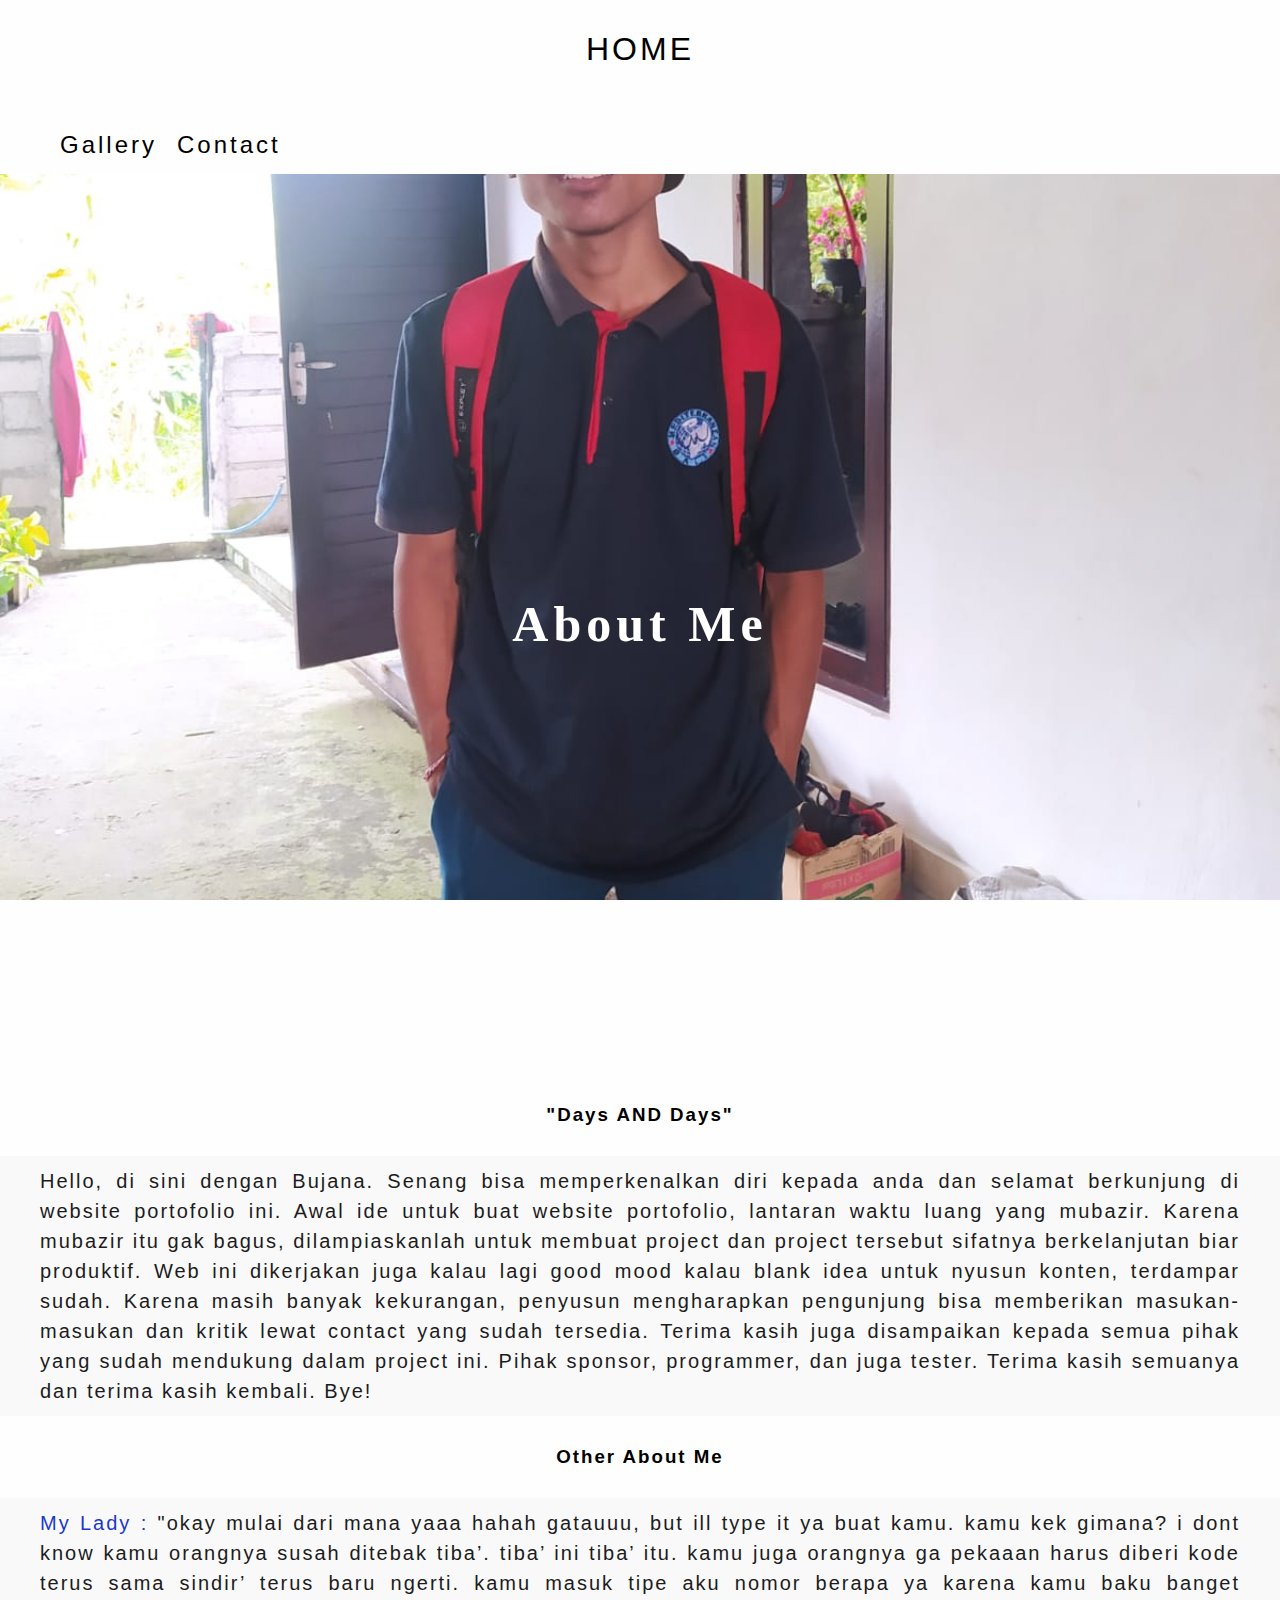
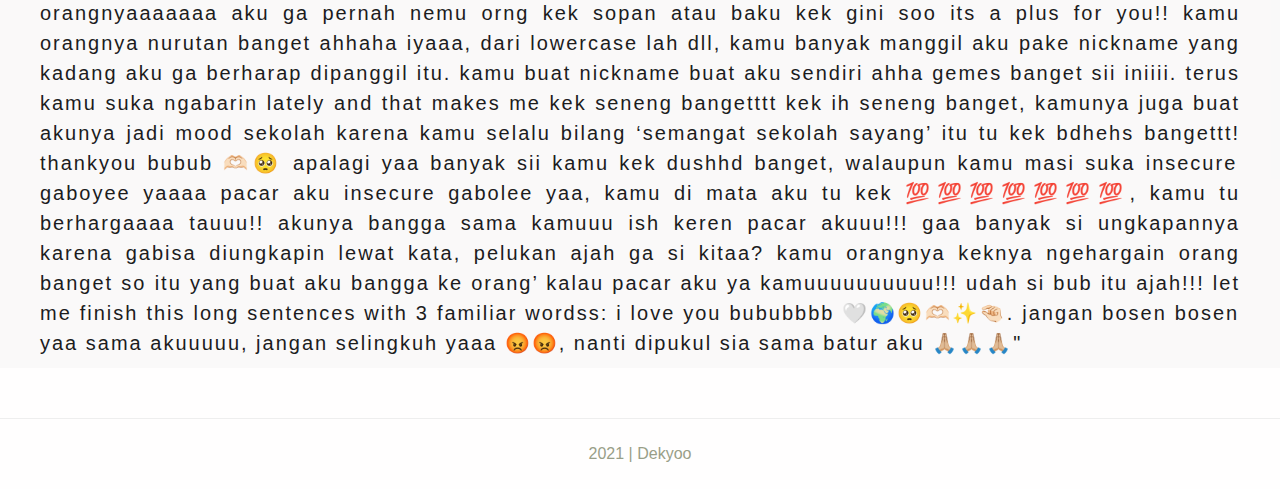
<file: about.html>
<!DOCTYPE html>
<html>
<head>
	<title>AboutMe</title>
	<link rel="shortcut icon" href="img/fav.ico" type="image/x-icon">
	<link rel="icon" href="img/fav.ico" type="image/x-icon">
	<link rel="stylesheet" type="text/css" href="css/about.css">
</head>
<body>
	<div class="head">
		<h1><a href ="index.html">HOME</a></h1>
	</div>
	<div class="lis">
		<ul>
			<li><a href="galeri.html">Gallery</a></li>
			<li><a href="contact.html">Contact</a></li>
		</ul>
	</div>
	<div class="box">
		<h2>About Me</h2>
	</div>
	<div class="bottom">
		<h3>"Days AND Days"</h3>
		<div class="me">
			
			<p>Hello, di sini dengan Bujana. Senang bisa memperkenalkan diri kepada anda dan selamat berkunjung di website portofolio ini. Awal ide untuk buat website portofolio, lantaran waktu luang yang mubazir. Karena mubazir itu gak bagus, dilampiaskanlah untuk membuat project dan project tersebut sifatnya berkelanjutan biar produktif. Web ini dikerjakan juga kalau lagi good mood kalau blank idea untuk nyusun konten, terdampar sudah. Karena masih banyak kekurangan, penyusun mengharapkan pengunjung bisa memberikan masukan-masukan dan kritik lewat contact yang sudah tersedia. Terima kasih juga disampaikan kepada semua pihak yang sudah mendukung dalam project ini. Pihak sponsor, programmer, dan juga tester. Terima kasih semuanya dan terima kasih kembali. Bye!</p>
		</div>
		<h3>Other About Me</h3>
		<div class="me">
			
			<p><span>My Lady :</span> "okay mulai dari mana yaaa hahah gatauuu, but ill type it ya buat kamu. kamu kek gimana? i dont know kamu orangnya susah ditebak tiba’. tiba’ ini tiba’ itu. kamu juga orangnya ga pekaaan harus diberi kode terus sama sindir’ terus baru ngerti. kamu masuk tipe aku nomor berapa ya karena kamu baku banget orangnyaaaaaaa aku ga pernah nemu orng kek sopan atau baku kek gini soo its a plus for you!! kamu orangnya nurutan banget ahhaha iyaaa, dari lowercase lah dll, kamu banyak manggil aku pake nickname yang kadang aku ga berharap dipanggil itu. kamu buat nickname buat aku sendiri ahha gemes banget sii iniiii. terus kamu suka ngabarin lately and that makes me kek seneng bangetttt kek ih seneng banget, kamunya juga buat akunya jadi mood sekolah karena kamu selalu bilang ‘semangat sekolah sayang’ itu tu kek bdhehs bangettt! thankyou bubub 🫶🏻🥺 apalagi yaa banyak sii kamu kek dushhd banget, walaupun kamu masi suka insecure gaboyee yaaaa pacar aku insecure gabolee yaa, kamu di mata aku tu kek 💯💯💯💯💯💯💯, kamu tu berhargaaaa tauuu!! akunya bangga sama kamuuu ish keren pacar akuuu!!! gaa banyak si ungkapannya karena gabisa diungkapin lewat kata, pelukan ajah ga si kitaa? kamu orangnya keknya ngehargain orang banget so itu yang buat aku bangga ke orang’ kalau pacar aku ya kamuuuuuuuuuu!!! udah si bub itu ajah!!! let me finish this long sentences with 3 familiar wordss: i love you bububbbb 🤍🌍🥺🫶🏻✨🤏🏻. jangan bosen bosen yaa sama akuuuuu, jangan selingkuh yaaa 😡😡, nanti dipukul sia sama batur aku 🙏🏼🙏🏼🙏🏼"</p>
		</div>
	</div>
	<footer>
		<div class="foot">
			<p>2021 | Dekyoo</p>
		</div>
	</footer>
</body>
</html>
</file>
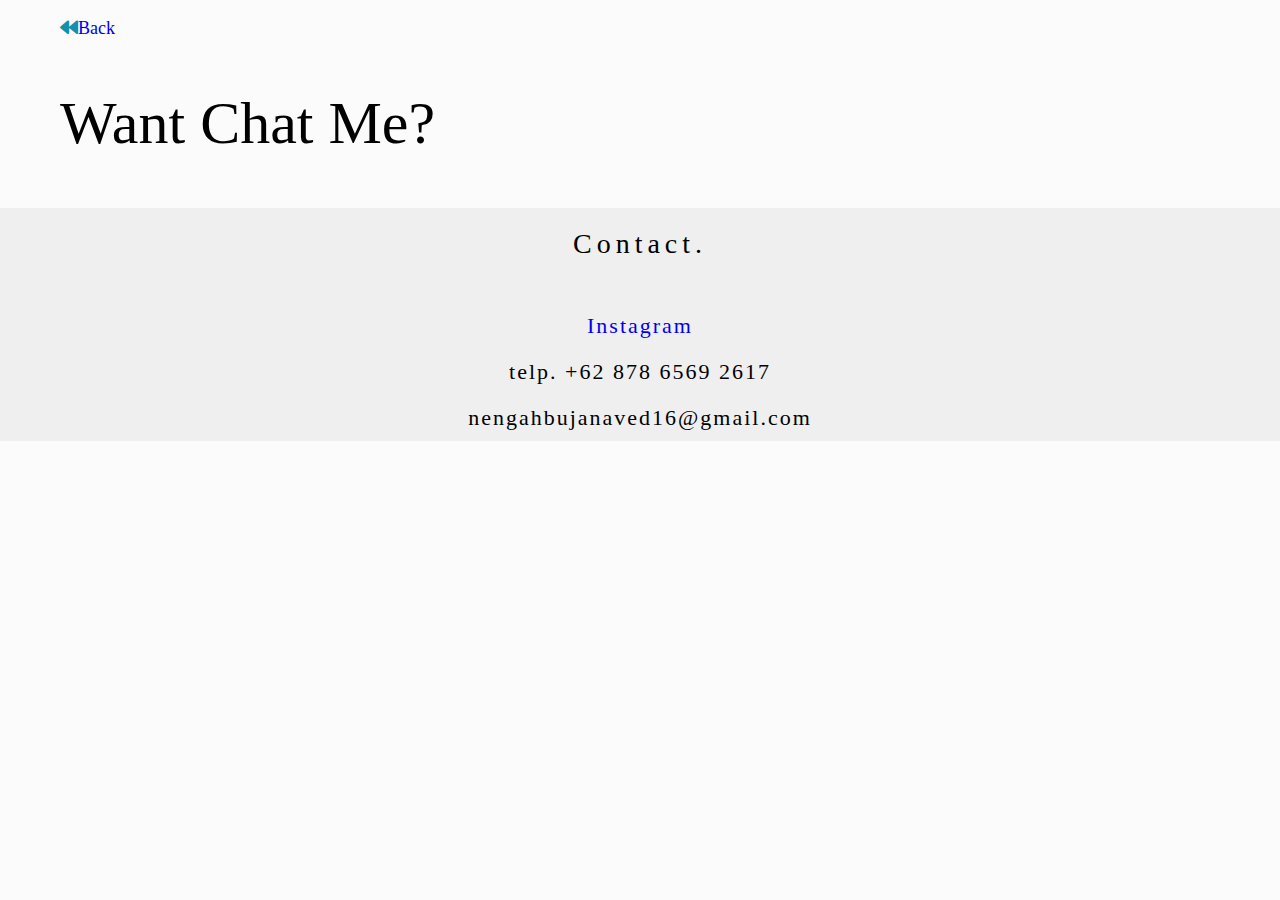
<file: contact.html>
<!DOCTYPE html>
<html>
<head>
	<meta charset="utf-8">
	<meta name="viewport" content="width=device-width, initial-scale=1.0">
	<title>Contact Me!</title>
	<link rel="stylesheet" href="https://maxcdn.bootstrapcdn.com/font-awesome/4.5.0/css/font-awesome.min.css">
	<link rel="stylesheet" href="https://cdnjs.cloudflare.com/ajax/libs/font-awesome/5.13.0/css/all.min.css">
	<link rel="shortcut icon" href="img/fav.ico" type="image/x-icon">
	<link rel="icon" href="img/fav.ico" type="image/x-icon">
	<link rel="stylesheet" type="text/css" href="css/contact.css">
</head>
<body>
	<div class="back">
		<a href="index.html"><p><span class="fas fa-backward" style="color: #1290ac;"></span>Back</p></a>
		<h2>Want Chat Me?</h2>
	</div>
	<div class="border">
		<div class="space">
			<h2> Contact. </h2>
			<h3><a href="https://www.instagram.com/bujana.ngh/">Instagram</a></h3>
			<h3>telp. +62 878 6569 2617</h3>
			<h3>nengahbujanaved16@gmail.com</h3>
		</div>
	</div>
<script src="https://apps.elfsight.com/p/platform.js" defer></script>
<div class="elfsight-app-293d6c51-e8be-47d7-80cb-261d574364d7"></div>
</body>
</html>
</file>
<file: css/about.css>
body {
	margin: 0;
	padding: 0;
	background-color: #fdfcfc33;
	font-family: Arial;
}
a {
	text-decoration: none;
	color: #000;
	padding: 5px;
	letter-spacing: 3px;
}
a:hover {
	background: rgba(34,56,23,0.2);
}

li {
	list-style: none;
}
.head {
	margin: 5px;
	padding: 5px;
}
.head h1 {
	text-align: center;
	color: #190ace;
	font-weight: 100;
}
.lis {
	padding: 10px;
	margin-top: 5px;
}
.lis li {
	font-size: 24px;
	float: left;
	padding: 5px;
	margin-bottom: 10px;
}
.box {
	height: 100vh;
	width: 100%;
	background-image: url(../img/dit.jpg);
	background-size: cover;
	background-position: center;
	background-attachment: fixed;
	display: table;
}

h2{
	letter-spacing: 5px;
    font-family: arial black;
    font-size: 50px;
    color: white;
    margin: 0px;
    text-align: center;
    display: table-cell;
    vertical-align: middle;
}

.bottom {
	margin: 0;
	padding: 0;
}
.bottom h3 {
	letter-spacing: 2px;
	text-align: center;  
	margin-top: 30px;
}
.bottom h4 {
	text-align: center;
	margin-top: 5px;
	letter-spacing: 2px;
}
.me {
	width: 100%;
	margin-top: 30px;
	color: #1c1c1d;
	background: #f1f1f161;
	letter-spacing: 2px;
	line-height: 30px;
}
.me h3 {
	padding: 10px;
	font-size: 24px;
	text-align: center;
}
.me p {
	margin: 0 30px;
	text-align: justify;
	padding: 10px;
	font-size: 20px;
}
.me span {
	color: #1a38cc;
}
.foot {
	border-top: 1px solid #eee;
	margin-top: 50px;
}
.foot p {
	text-align: center;
	padding: 10px;
	color: #999e88;
}
</file>
<file: css/contact.css>
body {
	background-color: #fbfbfb;
	padding: 0;
	margin: 0;
	font-family: roboto;
}

a {
	text-decoration: none;
}
li {
	list-style: none;
}

.back {
	width: 100%;
}
.back p,span {
	margin-left: 30px;
	font-size: 18px;
}
.back h2 {
	margin-left: 60px;
	font-size: 60px;
	font-weight: 360;
}
.image {
	margin-top: 20px;
	margin-left: 5px;
	color: #000;
}
.border {
	background-color: #efefef;
	margin-top: 5px;
	text-align: center;
}
.space {
	width: 100%;
	text-align: center;
	letter-spacing: 2px;
}
.space h2 {
	font-size: 28px;
	letter-spacing: 5px; 
	padding: 20px;
	font-weight: 500;
}

.space h3 {
	font-size: 22px;
	padding: 5px;
	margin: 0;
	padding: 10px;
	font-weight: 400;
}
.space p {
	font-size: 20px;
}
.bottom {
	border-top: 1px solid #eee;
	margin-top: 800px;
}
.bottom p {
	padding: 10px;
	text-align: center;
	color: #999e88;
}
</file>
